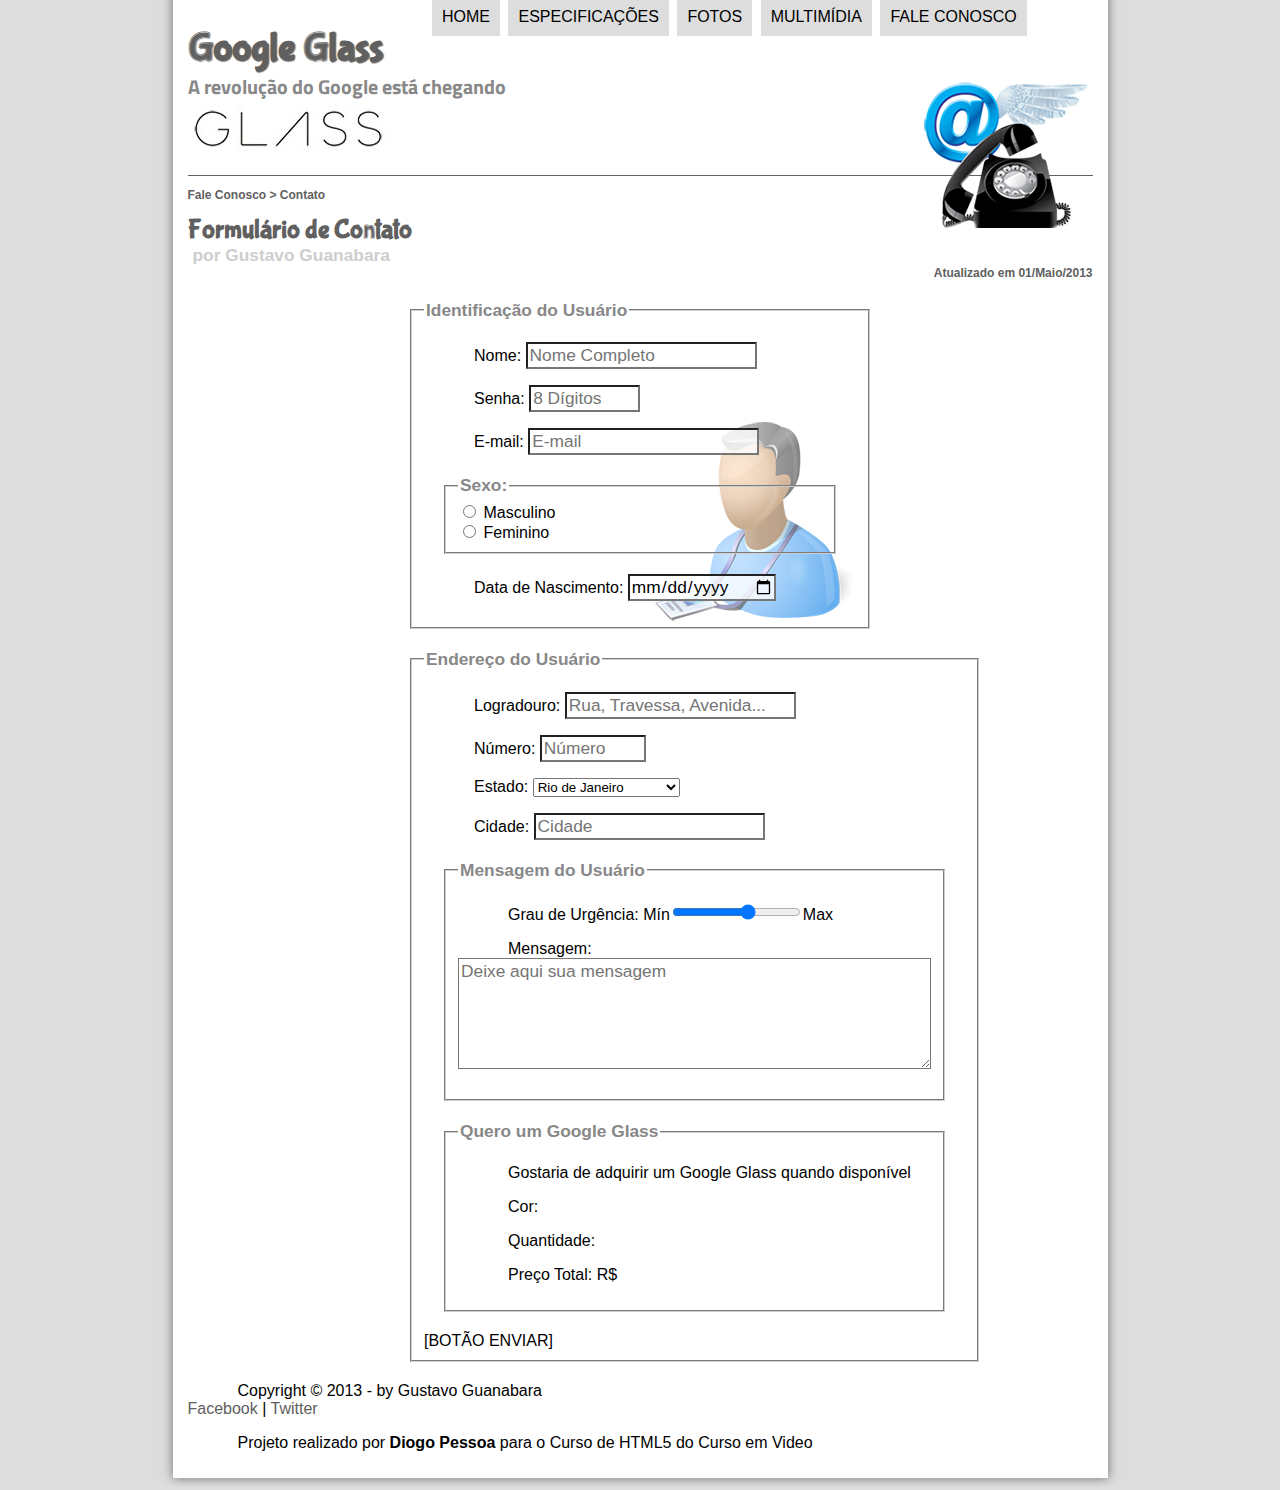
<file: fale-conosco.html>
<!DOCTYPE html>
<html lang="pt-br">

<head>
    <meta charset="UTF-8">
    <meta name="viewport" content="width=device-width, initial-scale=1.0">
    <link rel="stylesheet" type="text/css" href="_css/estilo.css">
    <link rel="stylesheet" type="text/css" href="_css/form.css">
    <title>Tudo Sobre Google Glass</title>
</head>

<script language='javascript' src="_javascript/funcoes.js"></script>

<body>
    <div id="interface">

        <header id="cabecalho">
            <hgroup>
                <h1>Google Glass</h1>
                <h2>A revolução do Google está chegando</h2>
            </hgroup>

            <img id="icone" src="_imagens/contato.png">

            <nav id="menu">
                <h1>Menu Principal</h1>
                <ul type="disc">
                    <li onmouseover="mudaFoto('_imagens/home.png')" onmouseout="mudaFoto('_imagens/contato.png')"><a href="index.html">Home</a></li>
                    <li onmouseover="mudaFoto('_imagens/especificacoes.png')" onmouseout="mudaFoto('_imagens/contato.png')"><a href="specs.html">Especificações</a></li>
                    <li onmouseover="mudaFoto('_imagens/fotos.png')" onmouseout="mudaFoto('_imagens/contato.png')"><a href="fotos.html">Fotos</a></li>
                    <li onmouseover="mudaFoto('_imagens/multimidia.png')" onmouseout="mudaFoto('_imagens/contato.png')">
                        <a href="multimidia.html">Multimídia</a></li>
                    <li onmouseover="mudaFoto('_imagens/contato.png')" onmouseout="mudaFoto('_imagens/contato.png')"><a href="fale-conosco.html">Fale
                            Conosco</a></li>
                </ul>
            </nav>
        </header>

        <section id="corpo-full">
            <article id="noticia-principal">
                <header id="cabecalho-artigo">
                    <hgroup>
                        <h3>Fale Conosco > Contato</h3>
                        <h1>Formulário de Contato</h1>
                        <h2>por Gustavo Guanabara</h2>
                        <h3 class="direita">Atualizado em 01/Maio/2013</h3>
                    </hgroup>
                </header>

                <form method="POST" id="fContato" action="mailto:dipessoa@gmail.com">
                    <fieldset id="usuario">
                        <legend>Identificação do Usuário</legend>
                        <p><label for="cNome">Nome: </label><input type="text" name="tNome" id="cNome" size="20" maxlength="50" placeholder="Nome Completo"></p>
                        <p><label for="cSenha">Senha: </label><input type="password" name="tSenha" id="cSenha" size="8" maxlenth="8" placeholder="8 Dígitos"></p>
                        <p><label for="cMail">E-mail: </label><input type="email" name="tMail" id="cMail" size="20" maxlength="40" placeholder="E-mail"></p>
                        <fieldset id=" sexo ">
                            <legend>Sexo:</legend>
                            <input type="radio" name="tSexo" id="cMasc"> <label for="cMasc">Masculino</label><br>
                            <input type="radio" name="tSexo" id="cFem"> <label for="cFem">Feminino</label>
                        </fieldset>
                        <p><label for="cNasc">Data de Nascimento: </label><input type="date" name="tNasc" id="cNasc">
                        </p>
                    </fieldset>
                    <fieldset id="endereco ">
                        <legend>Endereço do Usuário</legend>
                        <p><label for="cRua">Logradouro: </label><input type="text" name="tRua" id="cRua" size="20" maxlength="80" placeholder="Rua, Travessa, Avenida..."></p>
                        <p><label for="cNum">Número: </label><input type="number" name="tNum" id="cNum" min="0" max="999999" placeholder="Número"></p>
                        <p><label for="cEst">Estado: </label>
                            <select name="tEst" id="cEst">
                                <optgroup label="Sudeste">
                                    <option value="RJ">Rio de Janeiro</option>
                                    <option value="SP">São Paulo</option>
                                    <option value="MG">Minas Gerais</option>
                                    <option value="ES">Espírito Santo</option>
                                </optgroup>
                                <optgroup label="Sul">
                                    <option value="PR">Paraná</option>
                                    <option value="SC">Santa Catarina</option>
                                    <option value="RS">Rio Grande do Sul</option>
                                </optgroup>
                            </select>
                        </p>
                        <p><label for="cCid">Cidade: </label><input type="text" name="tCid" id="cCid" size="20" maxlength="40" placeholder="Cidade" list="cidades"></p>
                        <datalist id="cidades">
                            <option value="Rio de Janeiro"></option>
                            <option value="Belo Horizonte"></option>
                            <option value="São Paulo"></option>
                            <option value="Curitiba"></option>
                            <option value="Florianópolis"></option>
                            <option value="Porto Alegre"></option>
                        </datalist>
                        <fieldset id="mensagem ">
                            <legend>Mensagem do Usuário</legend>
                            <p><label for="cUrg">Grau de Urgência: </label>Mín<input type="range" name="tUrg" id=cUrg min="0" max="10" step="2">Max</p>
                            <p><label for=" cMsg ">Mensagem: </label><textarea name="tMsg" id="cMsg" cols="45" rows="5" placeholder="Deixe aqui sua mensagem"></textarea> </p>
                        </fieldset>
                        <fieldset id="pedido ">
                            <legend>Quero um Google Glass</legend>
                            <p><label for="cPed ">Gostaria de adquirir um Google Glass quando disponível </label></p>
                            <p><label for=cCor>Cor: </label></p>
                            <p><label for="cQnt ">Quantidade: </label></p>
                            <p><label for="cTot ">Preço Total: R$ </label></p>
                        </fieldset>

                        [BOTÃO ENVIAR]
                </form>
            </article>
        </section>

        <footer id="rodape ">
            <p>Copyright &copy; 2013 - by Gustavo Guanabara <br>
                <a href="http://facebook.com/cursosemvideo " target="_blank ">Facebook</a> |
                <a href="http://twitter.com/cursosemvideo " target="_blank ">Twitter</a></p>
            <p>Projeto realizado por <strong>Diogo Pessoa</strong> para o Curso de HTML5 do Curso em Video</p>

        </footer>

    </div>
</body>

</html>
</file>
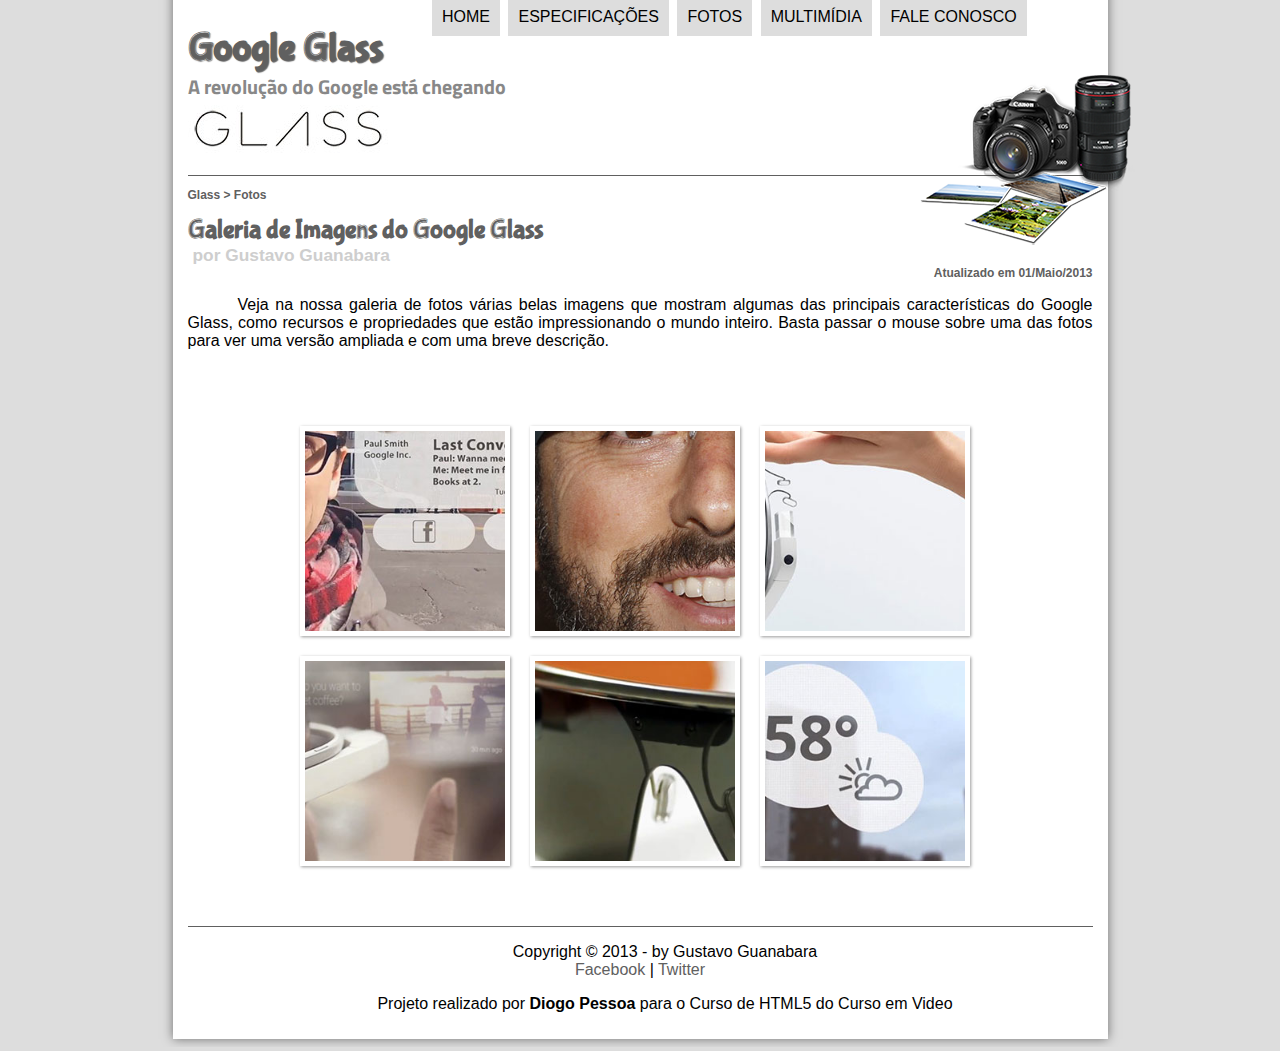
<file: fotos.html>
<!DOCTYPE html>
<html lang="pt-br">

<head>
    <meta charset="UTF-8">
    <meta name="viewport" content="width=device-width, initial-scale=1.0">
    <link rel="stylesheet" type="text/css" href="_css/estilo.css">
    <link rel="stylesheet" type="text/css" href="_css/fotos.css">
    <title>Tudo Sobre Google Glass</title>
</head>
<script language='javascript' src="_javascript/funcoes.js"></script>

<body>
    <div id="interface">

        <header id="cabecalho">
            <hgroup>
                <h1>Google Glass</h1>
                <h2>A revolução do Google está chegando</h2>
            </hgroup>
            <img id="icone" src="_imagens/fotos.png">
            <nav id="menu">
                <h1>Menu Principal</h1>
                <ul type="disc">
                    <li onmouseover="mudaFoto('_imagens/home.png')" onmouseout="mudaFoto('_imagens/fotos.png')"> <a href="index.html">Home</a></li>
                    <li onmouseover="mudaFoto('_imagens/especificacoes.png')" onmouseout="mudaFoto('_imagens/fotos.png')"><a href="specs.html">Especificações</a></li>
                    <li onmouseover="mudaFoto('_imagens/fotos.png')" onmouseout="mudaFoto('_imagens/fotos.png')"> <a href="fotos.html">Fotos</a></li>
                    <li onmouseover="mudaFoto('_imagens/multimidia.png')" onmouseout="mudaFoto('_imagens/fotos.png')">
                        <a href="multimidia.html">Multimídia</a></li>
                    <li onmouseover="mudaFoto('_imagens/contato.png')" onmouseout="mudaFoto('_imagens/fotos.png')"> <a href="fale-conosco.html">Fale Conosco</a></li>
                </ul>
            </nav>
        </header>
        <section id="corpo-full">
            <article id="noticia-principal">
                <header id="cabecalho-artigo">
                    <hgroup>
                        <h3>Glass > Fotos</h3>
                        <h1>Galeria de Imagens do Google Glass</h1>
                        <h2>por Gustavo Guanabara</h2>
                        <h3 class="direita">Atualizado em 01/Maio/2013</h3>
                    </hgroup>
                </header>

                <p>Veja na nossa galeria de fotos várias belas imagens que mostram algumas das principais características do Google Glass, como recursos e propriedades que estão impressionando o mundo inteiro. Basta passar o mouse sobre uma das fotos para
                    ver uma versão ampliada e com uma breve descrição.</p>

                <ul id="album-fotos">
                    <li id="foto01"><span>Agenda e lembretes</span></li>
                    <li id="foto02"><span>Sergey Brin usando o Glass</span></li>
                    <li id="foto03"><span>Leve e compacto</span></li>
                    <li id="foto04"><span>Sensação de uma tela de 50"</span></li>
                    <li id="foto05"><span>Vários tipos de lente</span></li>
                    <li id="foto06"><span>Informações importantes</span></li>
                </ul>

            </article>
        </section>
        <footer id="rodape">
            <p>Copyright &copy; 2013 - by Gustavo Guanabara <br>
                <a href="http://facebook.com/cursosemvideo" target="_blank">Facebook</a> |
                <a href="http://twitter.com/cursosemvideo" target="_blank">Twitter</a></p>
            <p>Projeto realizado por <strong>Diogo Pessoa</strong> para o Curso de HTML5 do Curso em Video</p>
        </footer>
    </div>
</body>

</html>
</file>
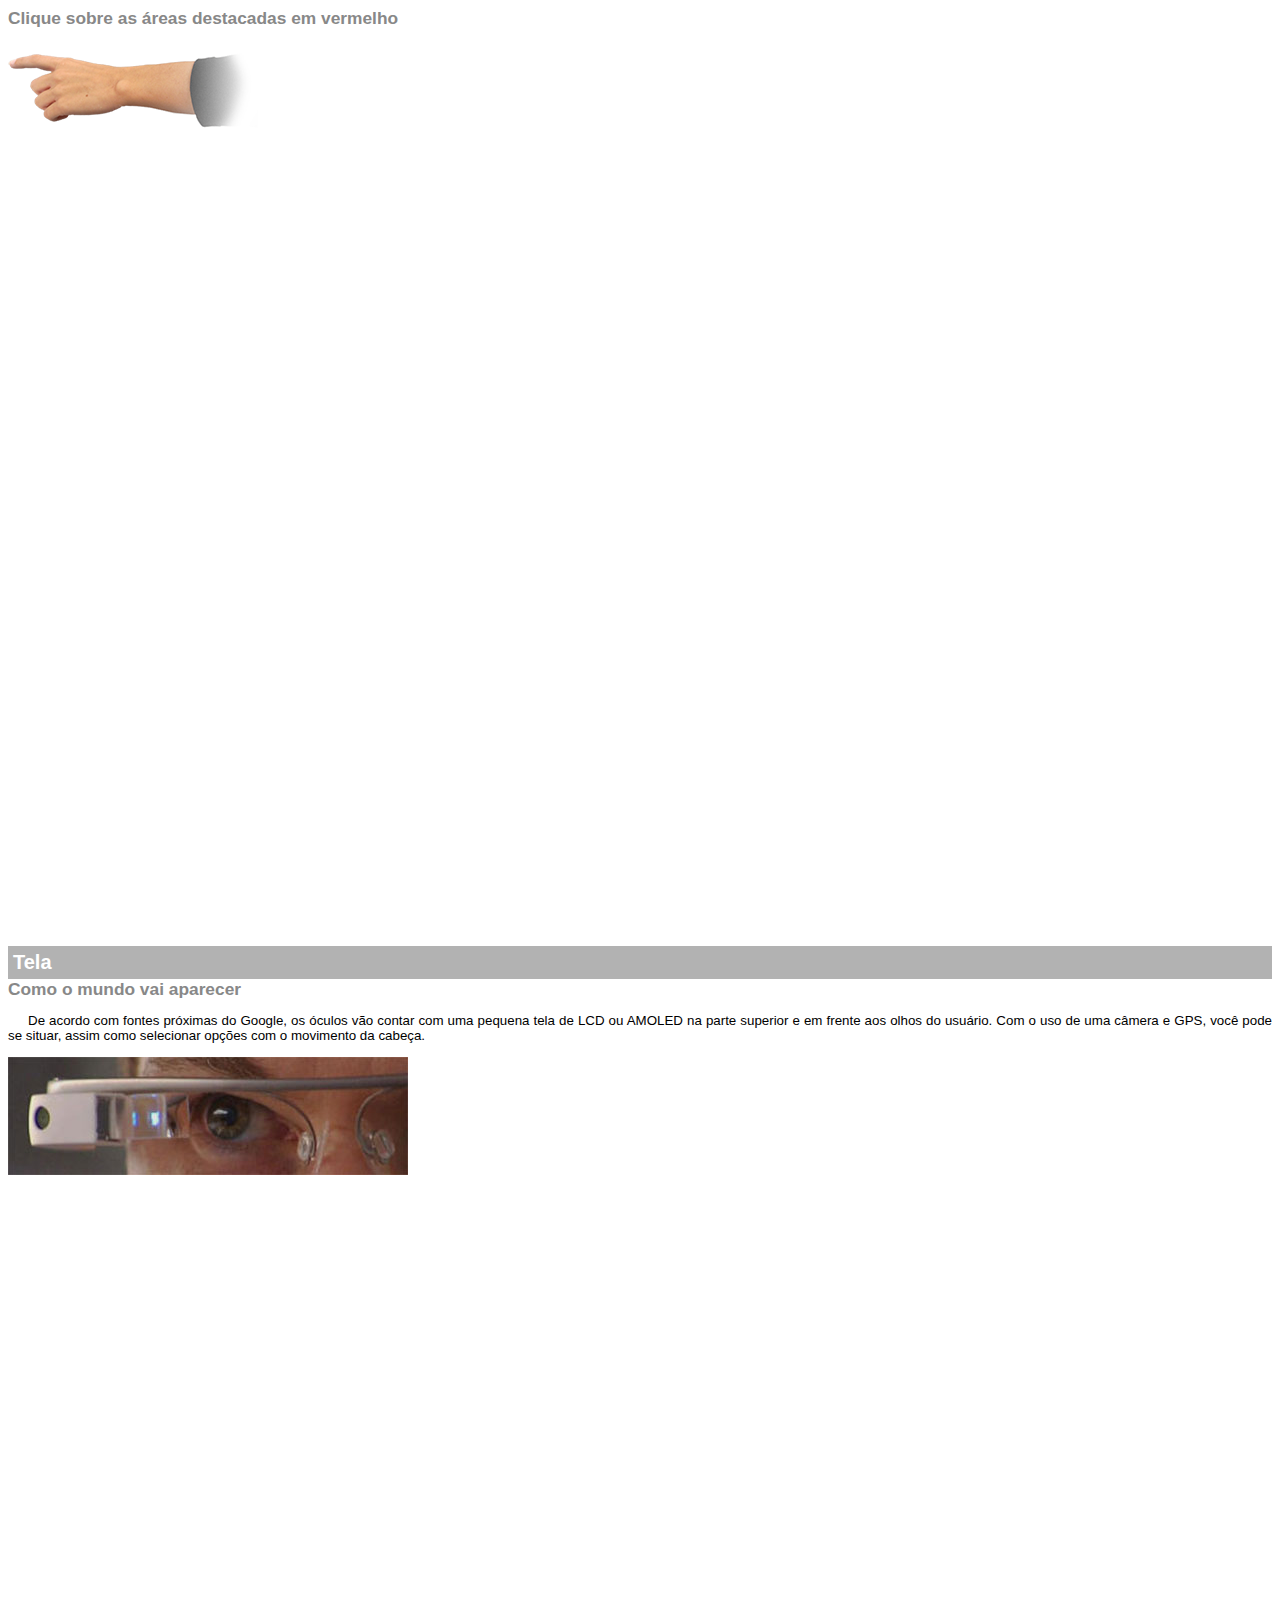
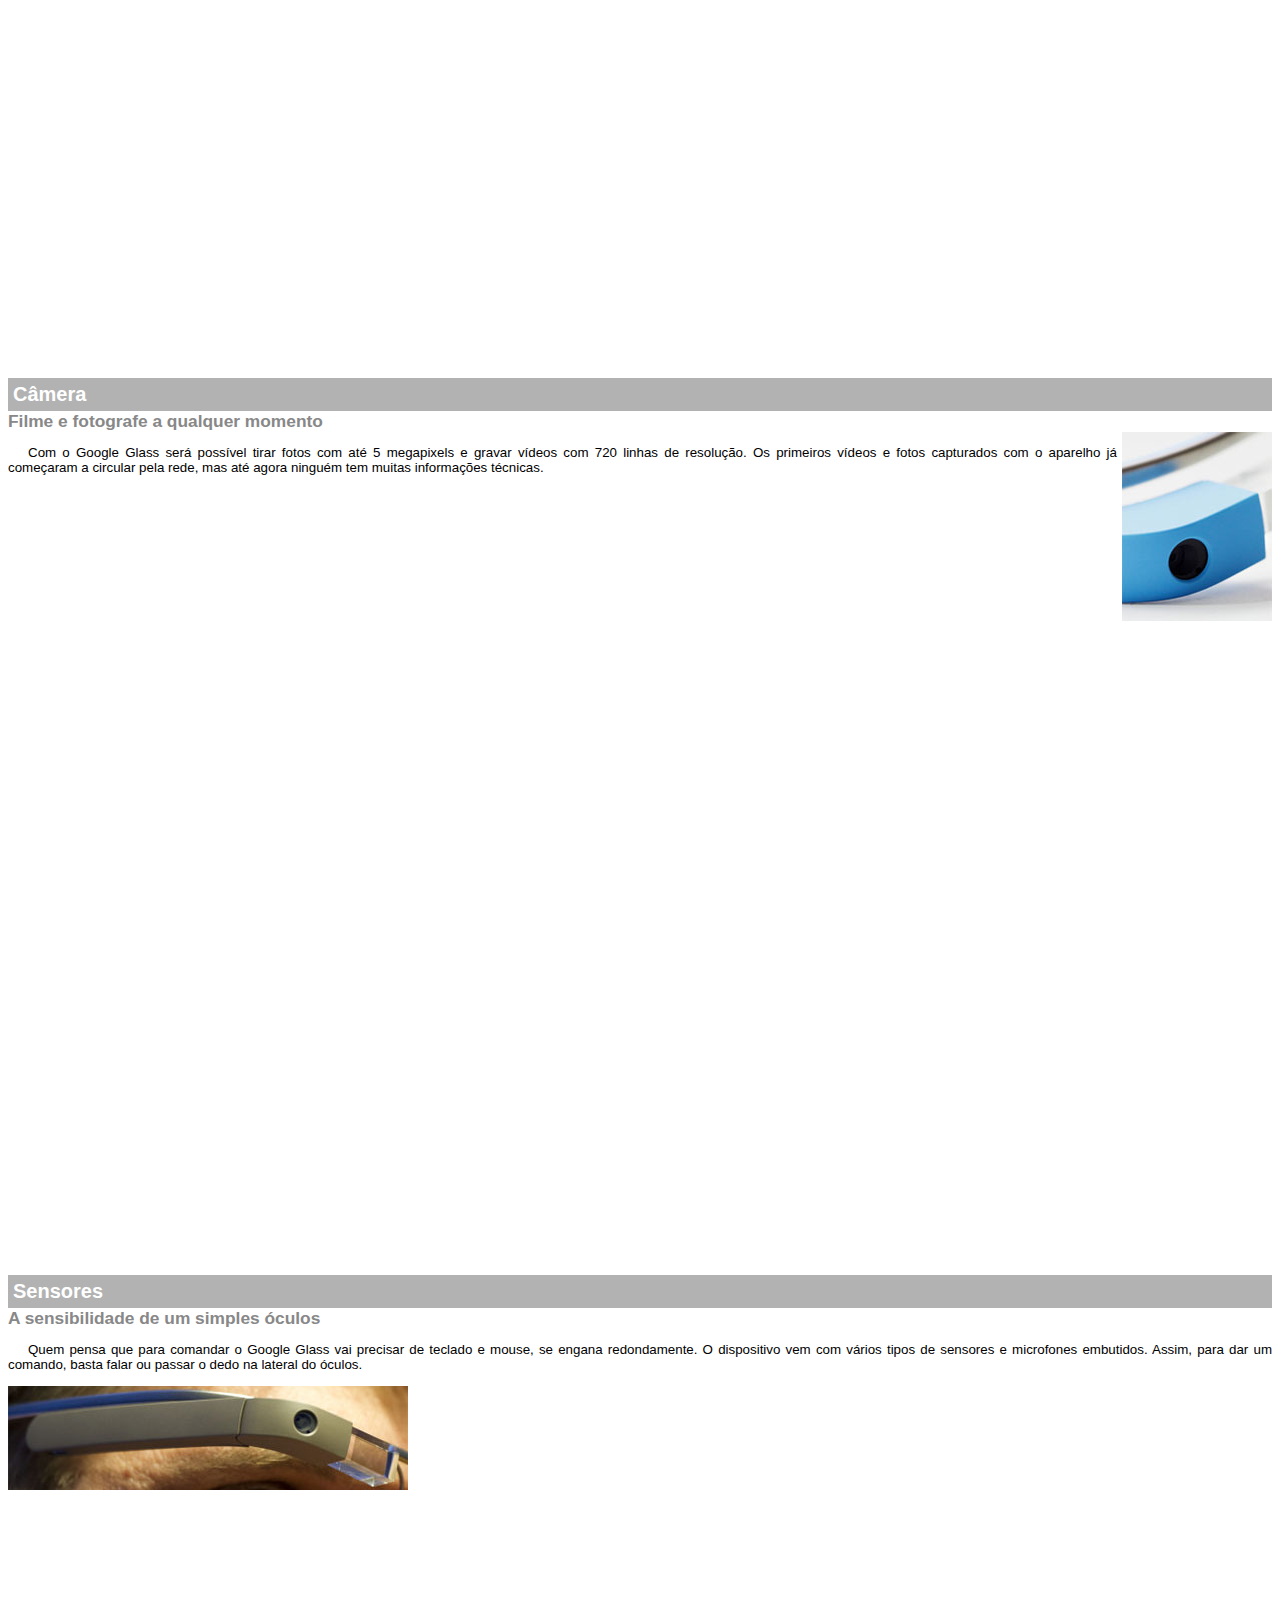
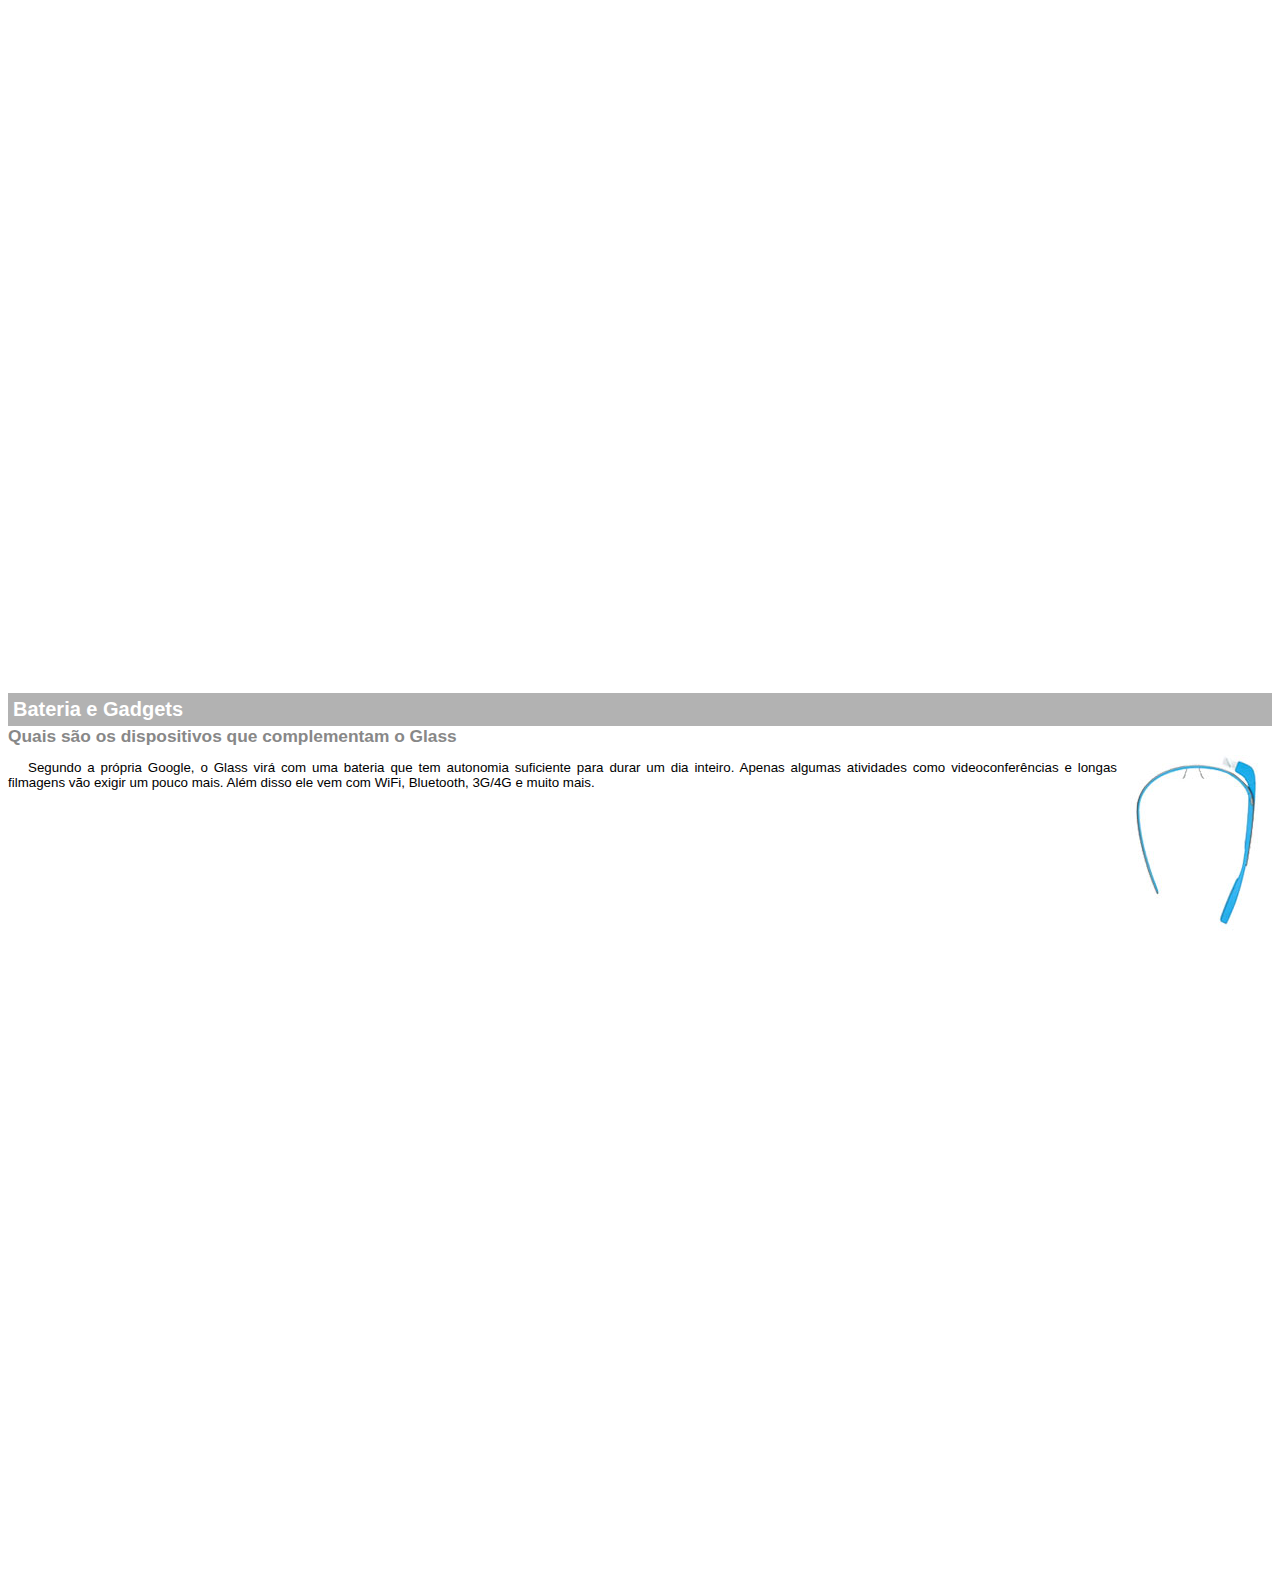
<file: google-glass.html>
<!DOCTYPE html>
<html lang="pt-br">

<head>
    <meta charset="UTF-8">
    <title>Informações Sobre o Google Glass</title>
</head>

<style>
    body {
        font-family: Arial;
        font-size: 10pt;
    }

    p {
        text-align: justify;
        text-indent: 20px;
    }

    article h1 {
        font-size: 15pt;
        color: #ffffff;
        background-color: rgba(0, 0, 0, 0.3);
        padding: 5px;
        margin: 0px;
    }

    article h2 {
        font-size: 13pt;
        color: #888888;
        margin: 0px;
        ;
    }

    article {
        margin-bottom: 800px;
    }

    img.img-dir {
        display: block;
        float: right;
        margin-left: 5px;
    }
</style>

<body>
    <article id="topo">
        <header>
            <h2>Clique sobre as áreas destacadas em vermelho</h2>
        </header>
        <img src="_imagens/mao.png" alt="Mão apontando para a esquerda">
    </article>

    <article id="tela">
        <header>
            <h1>Tela</h1>
            <h2>Como o mundo vai aparecer</h2>
        </header>
        <p>De acordo com fontes próximas do Google, os óculos vão contar com uma pequena tela de LCD ou AMOLED na parte
            superior e em frente aos olhos do usuário. Com o uso de uma câmera e GPS, você pode se situar, assim como
            selecionar opções com o movimento da cabeça.</p>
        <img src="_imagens/det-tela.jpg" alt="Tela do Google Glass">
    </article>

    <article id="camera">
        <header>
            <h1>Câmera</h1>
            <h2>Filme e fotografe a qualquer momento</h2>
        </header>
        <img src="_imagens/det-camera.jpg" class="img-dir" alt="Câmera do Google Glass">
        <p>Com o Google Glass será possível tirar fotos com até 5 megapixels e gravar vídeos com 720 linhas de
            resolução.
            Os primeiros vídeos e fotos capturados com o aparelho já começaram a circular pela rede, mas até agora
            ninguém
            tem muitas informações técnicas.</p>
    </article>

    <article id="sensores">
        <header>
            <h1>Sensores</h1>
            <h2>A sensibilidade de um simples óculos</h2>
        </header>
        <p>Quem pensa que para comandar o Google Glass vai precisar de teclado e
            mouse, se engana redondamente. O dispositivo vem com vários tipos de sensores e microfones embutidos. Assim,
            para dar um comando, basta falar ou passar o dedo na lateral do óculos.</p>
        <img src="_imagens/det-touch.jpg" alt="Sensores do Goolge Glass">
    </article>

    <article id="gadgets">
        <header>
            <h1>Bateria e Gadgets</h1>
            <h2>Quais são os dispositivos que complementam o Glass</h2>
        </header>
        <img src="_imagens/det-bateria.jpg" class="img-dir" alt="Baterias e Gadgets do Goolge Glass">
        <p>Segundo a própria Google, o Glass virá com uma bateria que tem autonomia suficiente para durar um dia
            inteiro. Apenas algumas atividades como videoconferências e longas filmagens vão exigir um pouco mais.
            Além disso ele vem com WiFi, Bluetooth, 3G/4G e muito mais.</p>
    </article>
</body>

</html>
</file>
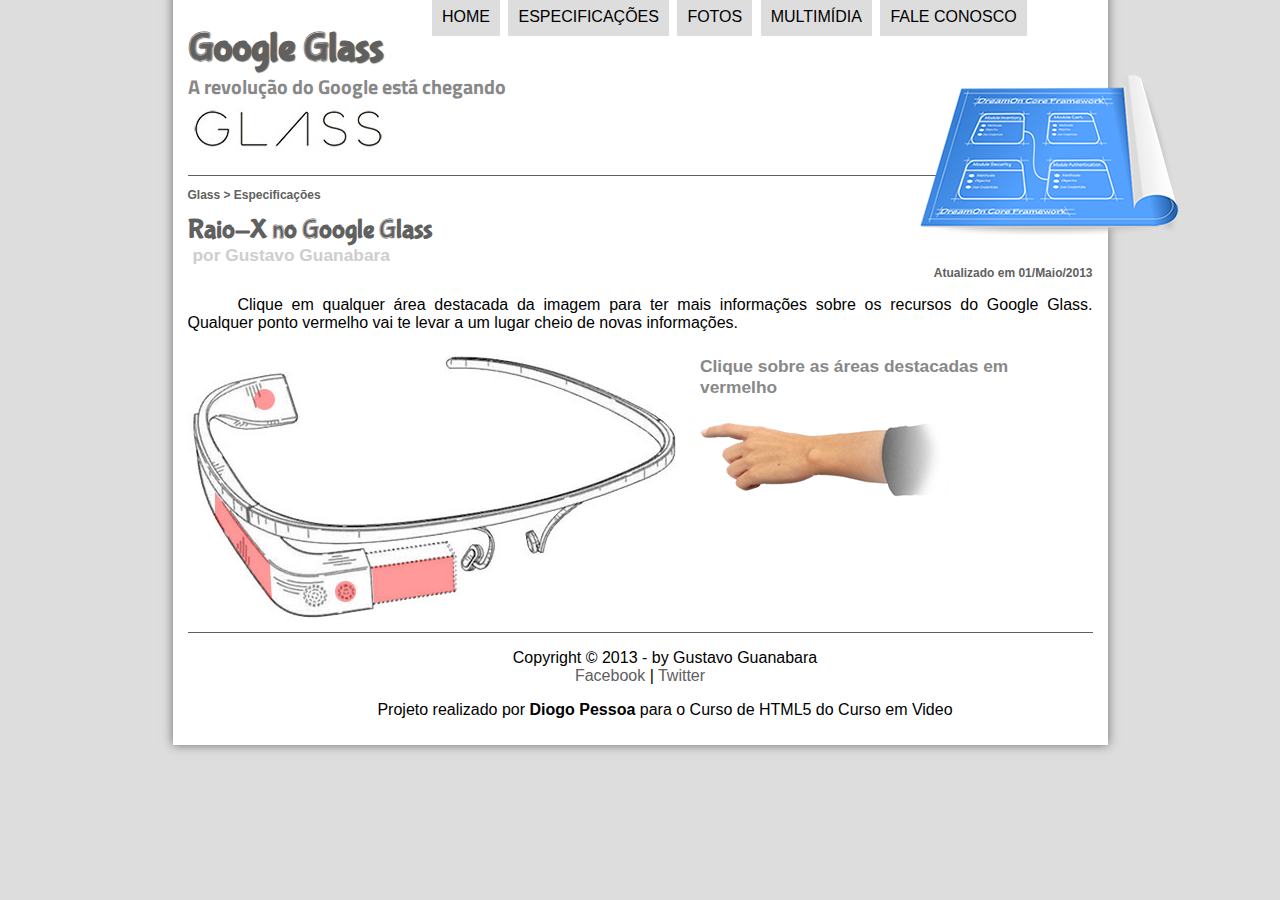
<file: specs.html>
<!DOCTYPE html>
<html lang="pt-br">

<head>
    <meta charset="UTF-8">
    <meta name="viewport" content="width=device-width, initial-scale=1.0">
    <link rel="stylesheet" type="text/css" href="_css/estilo.css">
    <link rel="stylesheet" type="text/css" href="_css/specs.css">

    <title>Tudo Sobre Google Glass</title>
</head>

<script language='javascript' src="_javascript/funcoes.js"></script>

<body>
    <div id="interface">

        <header id="cabecalho">
            <hgroup>
                <h1>Google Glass</h1>
                <h2>A revolução do Google está chegando</h2>
            </hgroup>

            <img id="icone" src="_imagens/especificacoes.png">

            <nav id="menu">
                <h1>Menu Principal</h1>
                <ul type="disc">
                    <li onmouseover="mudaFoto('_imagens/home.png')" onmouseout="mudaFoto('_imagens/especificacoes.png')"><a href="index.html">Home</a></li>
                    <li onmouseover="mudaFoto('_imagens/especificacoes.png')" onmouseout="mudaFoto('_imagens/especificacoes.png')"><a href="specs.html">Especificações</a>
                    </li>
                    <li onmouseover="mudaFoto('_imagens/fotos.png')" onmouseout="mudaFoto('_imagens/especificacoes.png')"><a href="fotos.html">Fotos</a></li>
                    <li onmouseover="mudaFoto('_imagens/multimidia.png')" onmouseout="mudaFoto('_imagens/especificacoes.png')"><a href="multimidia.html">Multimídia</a>
                    </li>
                    <li onmouseover="mudaFoto('_imagens/contato.png')" onmouseout="mudaFoto('_imagens/especificacoes.png')"><a href="fale-conosco.html">Fale
                            Conosco</a></li>
                </ul>
            </nav>
        </header>

        <section id="corpo-full">
            <article id="noticia-principal">
                <header id="cabecalho-artigo">
                    <hgroup>
                        <h3>Glass > Especificações</h3>
                        <h1>Raio-X no Google Glass</h1>
                        <h2>por Gustavo Guanabara</h2>
                        <h3 class="direita">Atualizado em 01/Maio/2013</h3>
                    </hgroup>
                </header>

                <p>Clique em qualquer área destacada da imagem para ter mais informações sobre os recursos do Google Glass. Qualquer ponto vermelho vai te levar a um lugar cheio de novas informações.</p>

                <section id="conteudo">
                    <img src="_imagens/glass-esquema-marcado.jpg" usemap="#meumapa">
                    <map name="meumapa">
                        <area shape="poly" coords="266,207,268,244,185,256,183,218" href="google-glass.html#tela"
                            target="janela">
                        <area shape="circle" coords="158,243,12" href="google-glass.html#camera" target="janela">
                        <area shape="circle" coords="76,51,12" href="google-glass.html#gadgets" target="janela">
                        <area shape="poly" coords="28,143,83,216,84,249,27,169" href="google-glass.html#sensores"
                            target="janela">
                    </map>
                    <iframe scrolling="no" src="google-glass.html" name="janela" id="frame-spec"></iframe>
                </section>

            </article>
        </section>

        <footer id="rodape">
            <p>Copyright &copy; 2013 - by Gustavo Guanabara <br>
                <a href="http://facebook.com/cursosemvideo" target="_blank">Facebook</a> |
                <a href="http://twitter.com/cursosemvideo" target="_blank">Twitter</a></p>
            <p>Projeto realizado por <strong>Diogo Pessoa</strong> para o Curso de HTML5 do Curso em Video</p>
        </footer>

    </div>

</body>

</html>
</file>
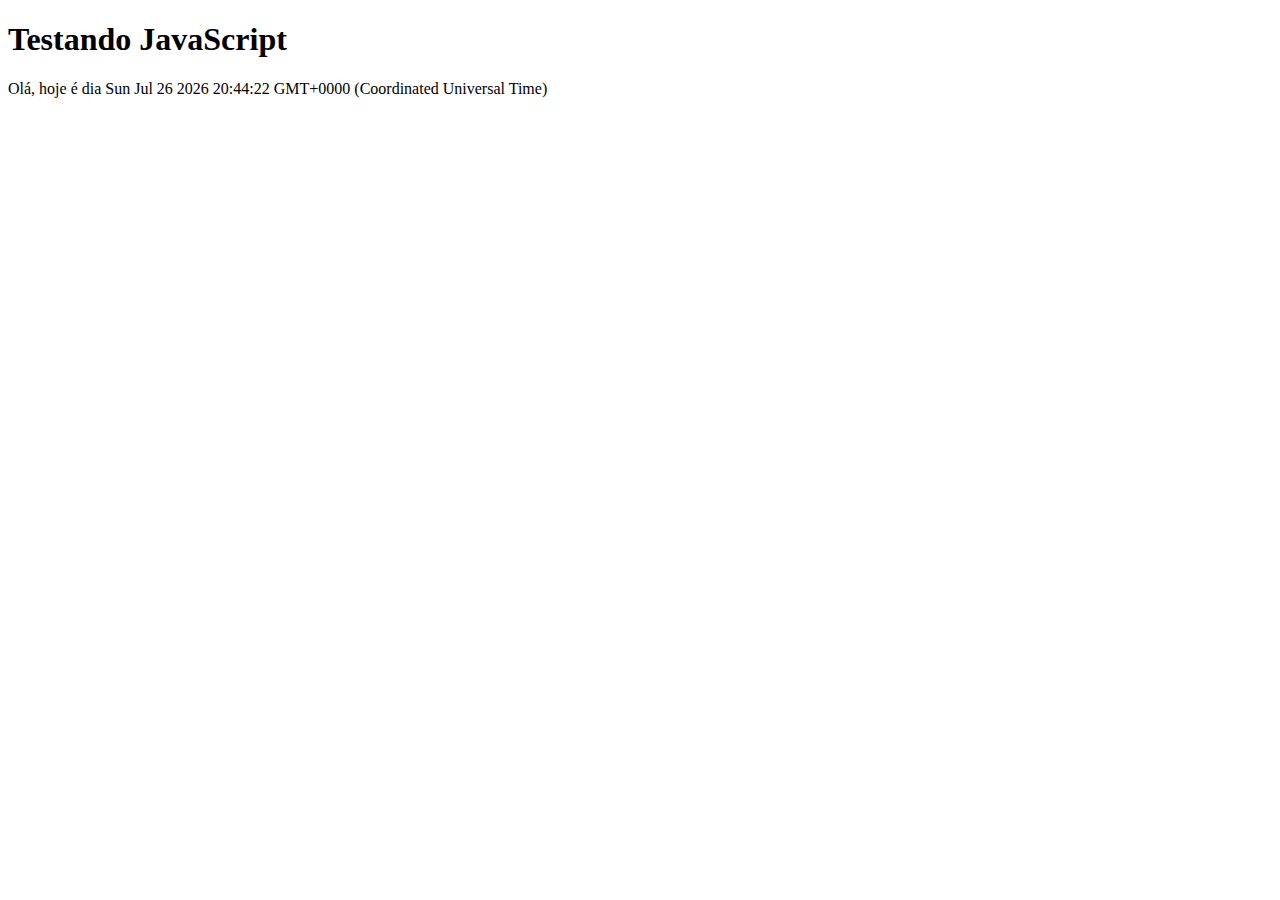
<file: testejs01.html>
<!DOCTYPE html>
<html lang="pt-br">
<head>
    <meta charset="UTF-8">
    <!-- <meta name="viewport" content="width=device-width, initial-scale=1.0"> -->
    <title>Teste JavaScript</title>
</head>
<body>
    <h1>Testando JavaScript</h1>
    <script>
        
        document.write("Olá, hoje é dia " + Date());

    </script>
</body>
</html>
</file>
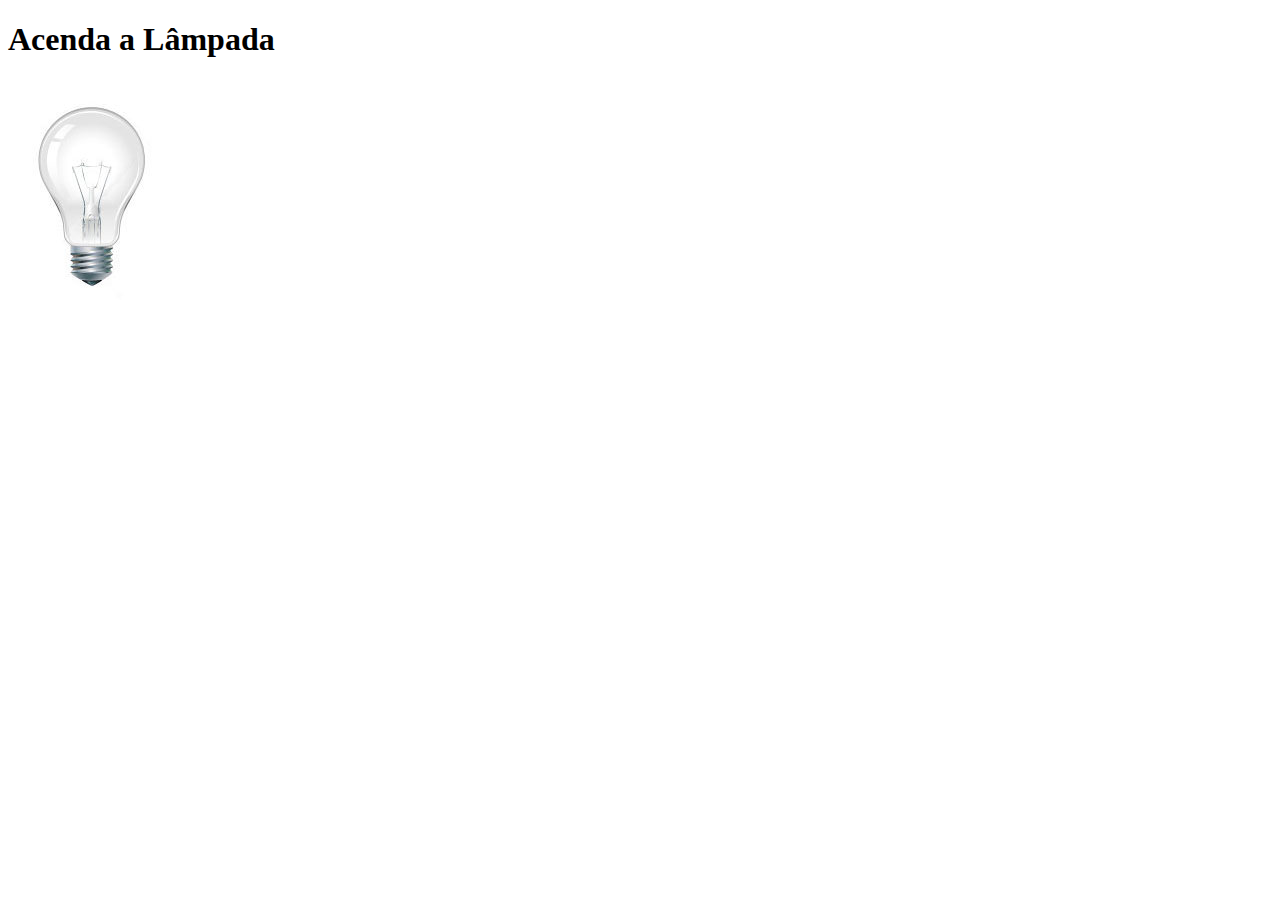
<file: testejs02.html>
<!DOCTYPE html>
<html lang="pt-br">

<head>
    <meta charset="UTF-8">
    <!-- <meta name="viewport" content="width=device-width, initial-scale=1.0"> -->
    <script>
        function acendeLampada() {
            document.getElementById("luz").src = "_imagens/lampada-acesa.jpg";
        }

        function apagaLampada() {
            document.getElementById("luz").src = "_imagens/lampada-apagada.jpg";
        }

        function quebraLampada(){
            document.getElementById("luz").src = "_imagens/lampada-quebrada.jpg";
        }
    </script>
    <title>Teste JavaScript</title>
</head>

<body>
    <h1>Acenda a Lâmpada</h1>

    <img src="_imagens/lampada-apagada.jpg" id="luz" onmousemove="acendeLampada()" onmouseout="apagaLampada()" onclick="quebraLampada()">

</body>

</html>
</file>
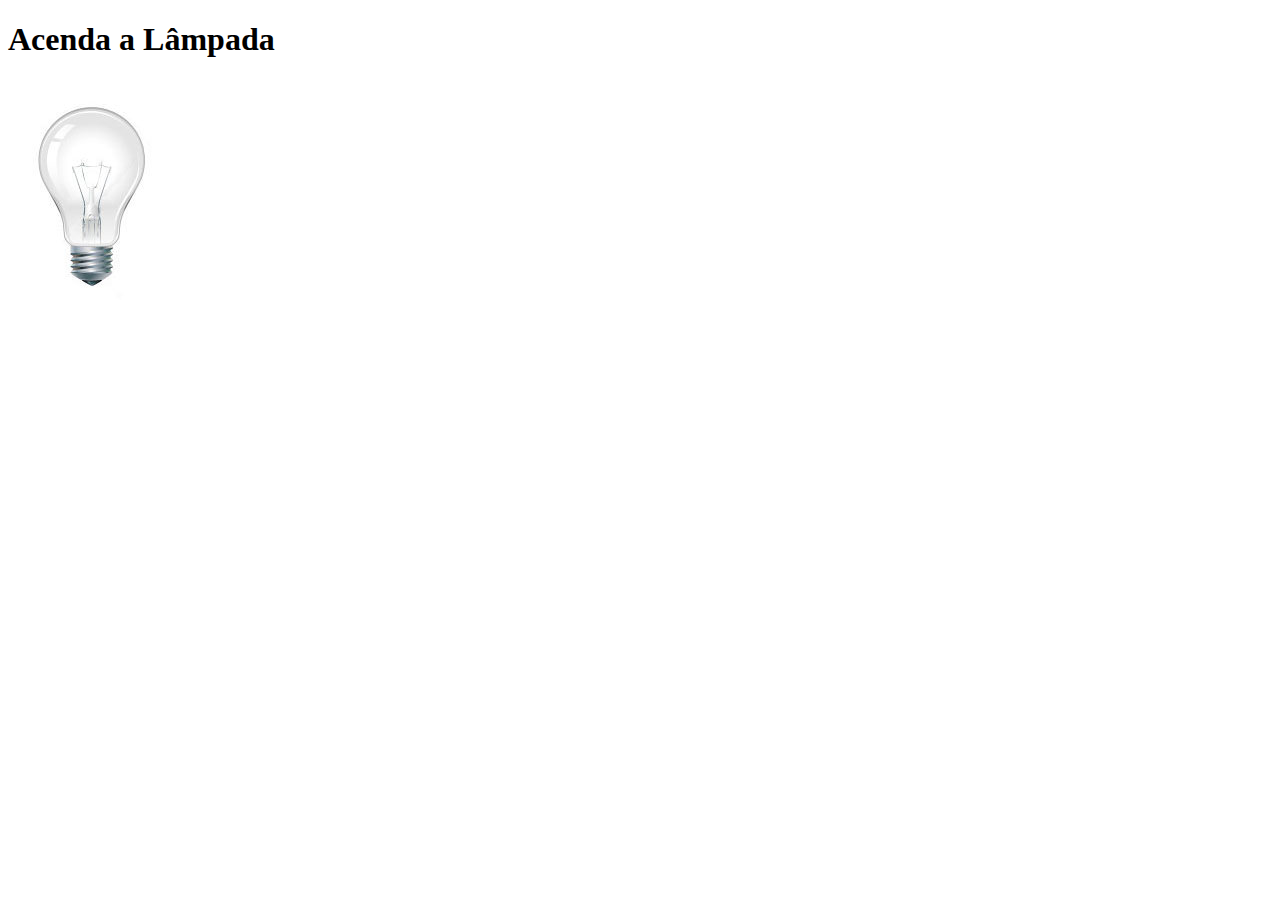
<file: testejs03.html>
<!DOCTYPE html>
<html lang="pt-br">

<head>
    <meta charset="UTF-8">
    <!-- <meta name="viewport" content="width=device-width, initial-scale=1.0"> -->
    <script>

        var quebrada = false;

        function mudaLampada(tipo) {
        
            if (!quebrada) {
                document.getElementById("luz").src = "_imagens/" + tipo + ".jpg";
                if (tipo == 'lampada-quebrada') {
                    quebrada = true;
                }
            }
        }
    </script>
    <title>Teste JavaScript</title>
</head>

<body>
    <h1>Acenda a Lâmpada</h1>

    <img src="_imagens/lampada-apagada.jpg" id="luz" onmousemove="mudaLampada('lampada-acesa')" onmouseout="mudaLampada('lampada-apagada')" onclick="mudaLampada('lampada-quebrada')">

</body>

</html>
</file>
<file: _css/estilo.css>
@charset "UTF-8";
@import url('https://fonts.googleapis.com/css2?family=Titillium+Web&display=swap');
@font-face {
    font-family: 'FonteLogo';
    src: url("../_fonts/bubblegum-sans-regular.otf");
}

body {
    font-family: Arial, sans-serif;
    background-color: #dddddd;
    color: rgba(0, 0, 0, 1);
}

div#interface {
    width: 905px;
    background-color: #ffffff;
    margin: -20px auto 0px auto;
    box-shadow: 0px 0px 10px rgba(0, 0, 0, 0.5);
    padding: 10px 15px 10px 15px;
}

p {
    text-align: justify;
    text-indent: 50px;
}

a {
    color: #606060;
    text-decoration: none;
}

a:hover {
    text-decoration: underline;
}


/* Formatação do Cabeçalho */

header#cabecalho img#icone {
    position: absolute;
    left: 920px;
    top: 75px;
}

header#cabecalho {
    border-bottom: 1px #606060 solid;
    height: 150px;
    background: url("../_imagens/glass-logo-peq.jpg") no-repeat 0px 80px;
}

header#cabecalho h1 {
    font-family: 'FonteLogo', sans-serif;
    font-size: 30pt;
    color: #606060;
    text-shadow: 1px 1px 1px rgba(0, 0, 0, 0.6);
    padding: 0px;
    margin-bottom: 0px;
}

header#cabecalho h2 {
    font-family: 'Titillium Web', sans-serif;
    font-size: 15pt;
    color: #888888;
    padding: 0px;
    margin-top: 0px;
}


/* Formatação de Imagens com Legendas */

figure.foto-legenda {
    position: relative;
    border: 8px solid white;
    box-shadow: 1px 1px 4px black;
}

figure.foto-legenda img {
    width: 100%;
    height: 100%;
}

figure.foto-legenda figcaption {
    opacity: 0;
    position: absolute;
    top: 0px;
    background-color: rgba(0, 0, 0, 0.4);
    color: white;
    width: 100%;
    height: 100%;
    padding: 10px;
    box-sizing: border-box;
    transition: opacity 1s;
}

figure.foto-legenda:hover figcaption {
    opacity: 1;
}


/* Fomatação do Menu */

nav#menu {
    display: block;
}

nav#menu ul {
    list-style: none;
    text-transform: uppercase;
    position: absolute;
    top: -20px;
    left: 390px;
}

nav#menu li {
    display: inline-block;
    background-color: #dddddd;
    padding: 10px;
    margin: 2px;
    transition: background-color 1s;
}

nav#menu li:hover {
    background-color: #606060;
}

nav#menu h1 {
    display: none;
}

nav#menu a {
    color: #000000;
    text-decoration: none;
}

nav#menu a:hover {
    color: #ffffff;
}


/* Formatação da Seção Principal */

section#corpo {
    display: block;
    width: 500px;
    float: left;
    border-right: 1px solid #606060;
    padding-right: 15px;
}

article#noticia-principal h2 {
    font-size: 13pt;
    color: #606060;
    background-color: #dddddd;
    padding: 5px 0px 5px 10px;
    margin: 10px 0px 10px 0px;
}

header#cabecalho-artigo h1 {
    font-family: 'FonteLogo', sans-serif;
    font-size: 20pt;
    color: #606060;
    margin-bottom: 0px;
    margin-top: 0px;
}

header#cabecalho-artigo h2 {
    font-size: 13pt;
    color: #cecece;
    background-color: #ffffff;
    padding: 0px 0px 0px 5px;
    margin: 0px;
}

header#cabecalho-artigo h3 {
    font-size: 12px;
    color: #606060;
}

.direita {
    text-align: right;
    margin-top: 0px;
}


/* Formatação da Tabela */

table#tabelaspec {
    border: 1px solid #606060;
    border-spacing: 0px;
    margin-left: auto;
    margin-right: auto;
}

table#tabelaspec td {
    border: 1px solid #606060;
    padding: 10px;
    text-align: center;
    vertical-align: top;
}

table#tabelaspec td.ce {
    color: #ffffff;
    background-color: #606060;
    vertical-align: top;
    font-weight: bold;
}

table#tabelaspec td.cd {
    background-color: #cecece;
}

table#tabelaspec caption {
    color: #888888;
    font-size: 12pt;
    font-weight: bolder;
}

table#tabelaspec caption span {
    display: block;
    float: right;
    color: #000000;
    font-size: 8pt;
    margin-top: 10px;
}


/* Formatação do Artigo Lateral */

aside#lateral {
    display: block;
    width: 355px;
    float: right;
    background-color: #dddddd;
    padding: 10px;
    margin-top: 10px;
    box-shadow: 2px 2px 2px rgba(0, 0, 0, 0.5);
}

aside#lateral h1 {
    font-family: 'FonteLogo', sans-serif;
    font-size: 20pt;
    color: #606060;
    margin-top: 0px;
}

aside#lateral h2 {
    background-color: #606060;
    font-size: 13px;
    color: #ffffff;
    padding: 5px;
}

aside#lateral video#video-lateral {
    width: 355px;
}


/* Formatação do Rodapé */

footer#rodape {
    clear: both;
    border-top: 1px solid #606060;
}

footer#rodape p {
    text-align: center;
}
</file>
<file: _css/form.css>
@charset "UTF-8";

form {
    width: 500px;
    margin: auto;
}

input, textarea {
    font-family: sans-serif;
    font-weight: normal;
    font-size: 13pt;
    background-color: rgba(255, 255, 255, 0.8);
}

input:hover, textarea:hover {
    background-color: #dddddd;
}

legend {
    font-family: sans-serif;
    font-weight: bold;
    font-size: 13pt;
    color: #888888;
}

fieldset {
    border-color: #cecece;
    margin: 20px;
}

fieldset#sexo {
    width: 150px;
}

fieldset#usuario {
    background: url("../_imagens/icone-contato.png") no-repeat 95% 95%;
}

fieldset#endereco {
    background: url("../_imagens/icone-endereco.png") no-repeat 95% 95%;
}

fieldset#mensagem {
    background: url("../_imagens/icone-mensagem.png") no-repeat 95% 95%;
}

fieldset#pedido {
    background: url("../_imagens/icone-pagamento.png") no-repeat 95% 95%;
}

input#cEnviar {
    display: block;
    margin-left: auto;
    margin-right: auto;
}
</file>
<file: _css/fotos.css>
@charset "UTF-8";
ul#album-fotos {
    width: 700px;
    margin: 0 auto;
    padding: 50px;
    overflow: hidden;
    list-style: none;
}

ul#album-fotos li {
    float: left;
    width: 200px;
    height: 200px;
    margin: 10px;
    border: 5px solid #ffffff;
    background-color: #ffffff;
    box-shadow: 1px 1px 3px rgba(0, 0, 0, 0.4);
    transition: all .4s ease-in;
}

ul#album-fotos li:hover {
    transform: scale(1.5);
}

ul#album-fotos li span {
    color: #ffffff;
    text-shadow: 1px 1px 1px #000000;
    opacity: 0;
    background-color: rgba(0, 0, 0, 0.3);
    font-size: 9pt;
    line-height: 370px;
    padding: 5px;
}

ul#album-fotos li:hover span {
    opacity: 1;
}

ul#album-fotos li#foto01 {
    background: url('../_imagens/galeria-01.jpg') no-repeat;
    background-position: 50% 50%;
    background-size: 400px 400px;
    background-color: #ffffff;
}

ul#album-fotos li#foto01:hover {
    background-position: 0px 0px;
    background-size: 200px 200px;
}

ul#album-fotos li#foto02 {
    background: url('../_imagens/galeria-02.jpg') no-repeat;
    background-position: 50% 50%;
    background-size: 400px 400px;
    background-color: #ffffff;
}

ul#album-fotos li#foto02:hover {
    background-position: 0px 0px;
    background-size: 200px 200px;
}

ul#album-fotos li#foto03 {
    background: url('../_imagens/galeria-03.jpg') no-repeat;
    background-position: 50% 50%;
    background-size: 400px 400px;
    background-color: #ffffff;
}

ul#album-fotos li#foto03:hover {
    background-position: 0px 0px;
    background-size: 200px 200px;
}

ul#album-fotos li#foto04 {
    background: url('../_imagens/galeria-04.jpg') no-repeat;
    background-position: 50% 50%;
    background-size: 400px 400px;
    background-color: #ffffff;
}

ul#album-fotos li#foto04:hover {
    background-position: 0px 0px;
    background-size: 200px 200px;
}

ul#album-fotos li#foto05 {
    background: url('../_imagens/galeria-05.jpg') no-repeat;
    background-position: 50% 50%;
    background-size: 400px 400px;
    background-color: #ffffff;
}

ul#album-fotos li#foto05:hover {
    background-position: 0px 0px;
    background-size: 200px 200px;
}

ul#album-fotos li#foto06 {
    background: url('../_imagens/galeria-06.jpg') no-repeat;
    background-position: 50% 50%;
    background-size: 400px 400px;
    background-color: #ffffff;
}

ul#album-fotos li#foto06:hover {
    background-position: 0px 0px;
    background-size: 200px 200px;
}
</file>
<file: _css/specs.css>
@charset "UTF-8";
section#conteudo {
    width: 1000px;
    margin: auto;
}

iframe#frame-spec {
    width: 400px;
    height: 280px;
    border: none;
    overflow: hidden;
}

iframe#frame-spec::-webkit-scrollbar {
    display: none;
}
</file>
